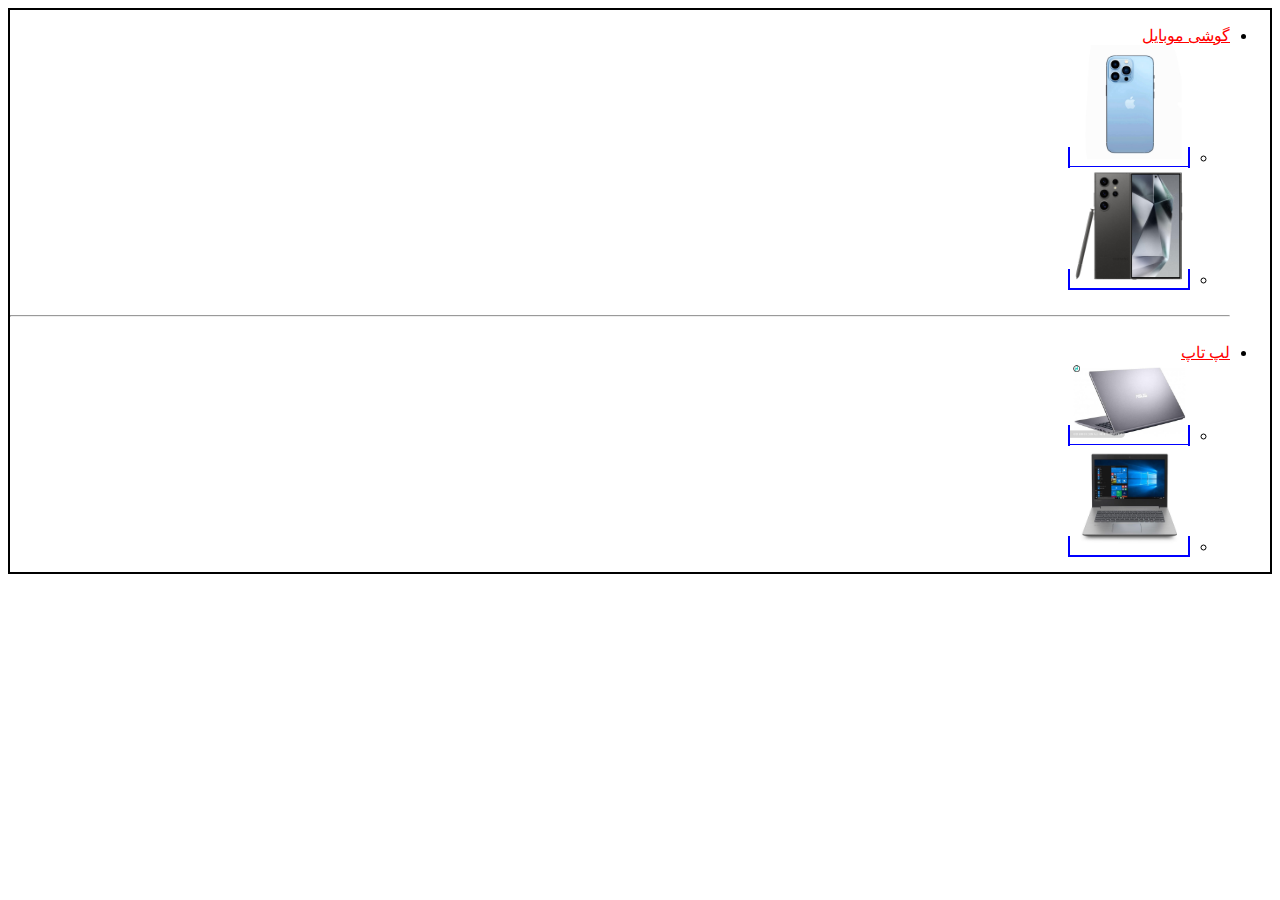
<file: index.html>
<!DOCTYPE html>
<html lang="en" dir="rtl">
<head>
    <meta charset="UTF-8">
    <meta name="viewport" content="width=device-width, initial-scale=1.0">
    <title>صفحه اصلی</title>
    <link rel="stylesheet" href="css/style.css">
</head>
<body>
    <ul>
        <li>
            <a href="phone.html" class="text">
                گوشی موبایل
            </a>
            <ul>
                <li>
                    <a href="iphone.html" class="border">
                        <img src="images/iphone.jpg" alt="iphone" width="10%">
                    </a>
                </li>
                <li>
                    <a href="samsung" class="border">
                        <img src="images/samsung.png" alt="samsung" width="10%">
                    </a>
                </li>
            </ul>
        </li>
        <br>
        <hr>
        <br>
        <li>
            <a href="loptop.html" class="text">
                لپ تاپ
            </a>
            <ul>
                <li>
                    <a href="Asus" class="border">
                    <img src="images/Asus.jpg" alt="Asus" width="10%">
                    </a>
                </li>
                <li>
                    <a href="lenovo" class="border">
                    <img src="images/lenovo.jpg" alt="lenovo" width="10%">
                    </a>
                </li>
            </ul>
        </li>
    </ul>
</body>
</html>
</file>
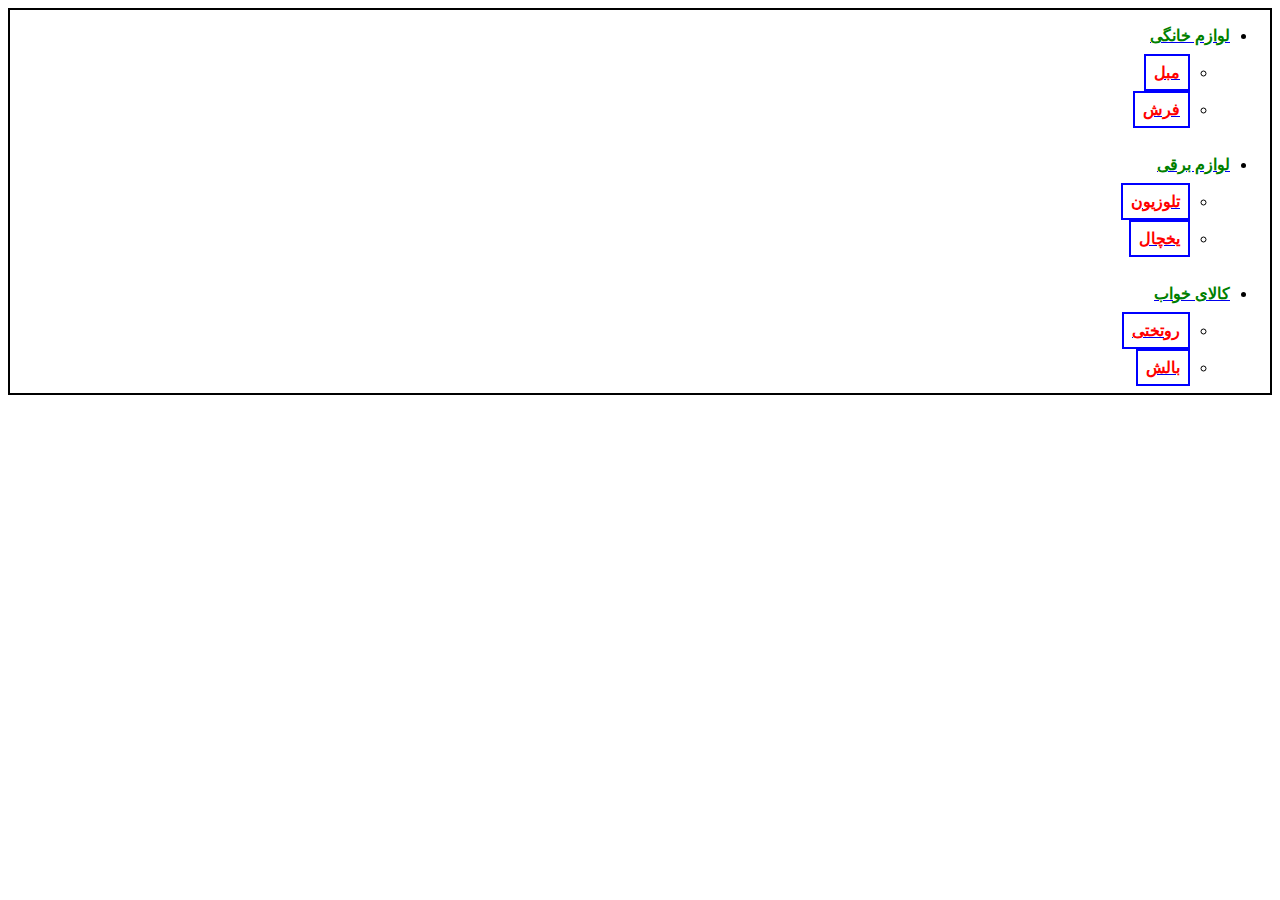
<file: page2.html>
<!DOCTYPE html>
<html lang="en" dir="rtl">
<head>
    <meta charset="UTF-8">
    <meta name="viewport" content="width=device-width, initial-scale=1.0">
    <title>صفحه دوم</title>
    <link rel="stylesheet" href="css/style.css">
</head>
<body>
    <ul>
        <li>
            <a href="#">
                <strong> لوازم خانگی </strong>
            </a>
            <ul>
                <br>
                <li>
                    <a href="#" class="ear">
                        <b> مبل </b>
                    </a>
                </li>
                <br>
                <li>
                    <a href="#" class="ear">
                        <b> فرش </b>
                    </a>
                </li>
            </ul>
        </li>
        <br><br>
        <li>
            <a href="#" >
                <strong> لوازم برقی </strong>
            </a>
            <ul>
                <br>
                <li>
                    <a href="#" class="ear">
                        <b> تلوزیون </b>
                    </a>
                </li>
                <br>
                <li>
                    <a href="#" class="ear">
                        <b> یخچال </b>
                    </a>
                </li>
            </ul>
        </li>
        <br><br>
        <li>
            <a href="#">
                <strong> کالای خواب </strong>
            </a>
            <ul>
                <br>
                <li>
                    <a href="#" class="ear">
                        <b> روتختی </b>
                    </a>
                </li>
                <br>
                <li>
                    <a href="#" class="ear">
                        <b> بالش </b>
                    </a>
                </li>
            </ul>
        </li>
    </ul>
</body>
</html>
</file>
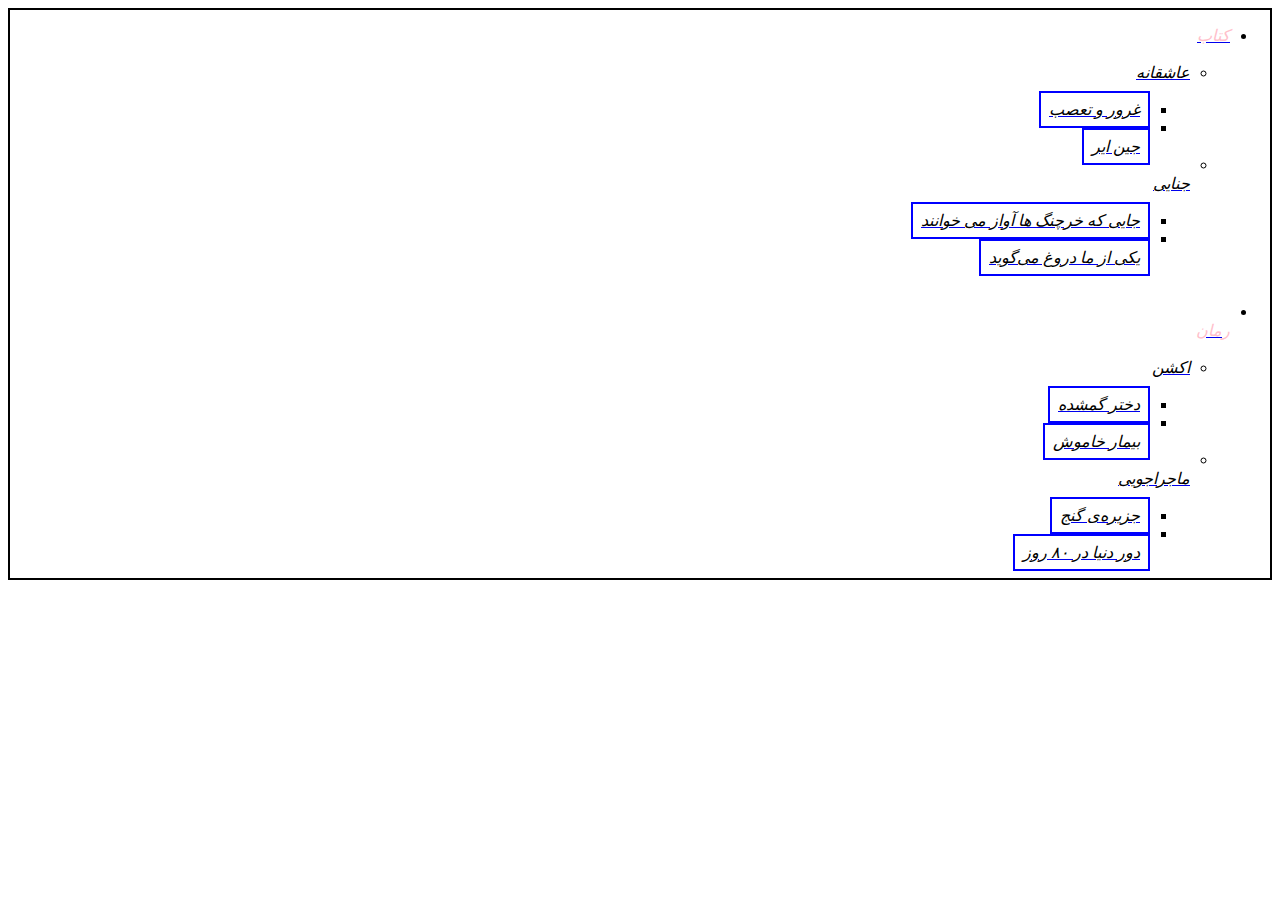
<file: page3.html>
<!DOCTYPE html>
<html lang="en" dir="rtl">
<head>
    <meta charset="UTF-8">
    <meta name="viewport" content="width=device-width, initial-scale=1.0">
    <title>صفحه سوم</title>
    <link rel="stylesheet" href="css/style.css">
</head>
<body>
    <ul>
        <li>
            <a href="#">
                <em> کتاب </em>
            </a>
            <ul>
                <br>
                <li>
                    <a href="#">
                        <i> عاشقانه </i>
                    </a>
                    <br>
                    <ul>
                        <br>
                        <li>
                            <a href="#"class="ear">
                            <i> غرور و تعصب </i>
                            </a>
                        </li>
                        <li>
                            <br>
                            <a href="#" class="ear">
                                <i> جین ایر </i>
                            </a>
                        </li>
                    </ul>
                </li>
                <li>
                    <br>
                    <a href="#">
                        <i> جنایی </i>
                    </a>
                    <ul>
                        <br>
                        <li>
                            <a href="#" class="ear">
                                <i> جایی که خرچنگ ها آواز می خوانند </i>
                            </a>
                        </li>
                        <li>
                            <br>
                            <a href="#" class="ear">
                                <i> یکی از ما دروغ می‌گوید </i>
                            </a>
                        </li>
                    </ul>
                </li>
            </ul>
        </li>
        <br><br>
        <li>
            <br>
            <a href="#">
                <em> رمان </em>
            </a>
            <ul>
                <br>
                <li>
                    <a href="#">
                        <i> اکشن </i>
                    </a>
                    <ul>
                        <br>
                        <li>
                            <a href="#" class="ear">
                                <i>  دختر گمشده  </i>
                            </a>
                        </li>
                        <li>
                            <br>
                            <a href="#" class="ear">
                                <i> بیمار خاموش </i>
                            </a>
                        </li>
                    </ul>
                </li>
                <li>
                    <br>
                    <a href="#">
                        <i> ماجراجویی </i>
                    </a>
                    <ul>
                        <br>
                        <li>
                            <a href="#" class="ear">
                                <i> جزیره‌ی گنج </i>
                            </a>
                        </li>
                        <li>
                            <br>
                            <a href="#" class="ear">
                                <i> دور دنیا در ۸۰ روز </i>
                            </a>
                        </li>
                    </ul>
                </li>
            </ul>
        </li>
    </ul>
</body>
</html>
</file>
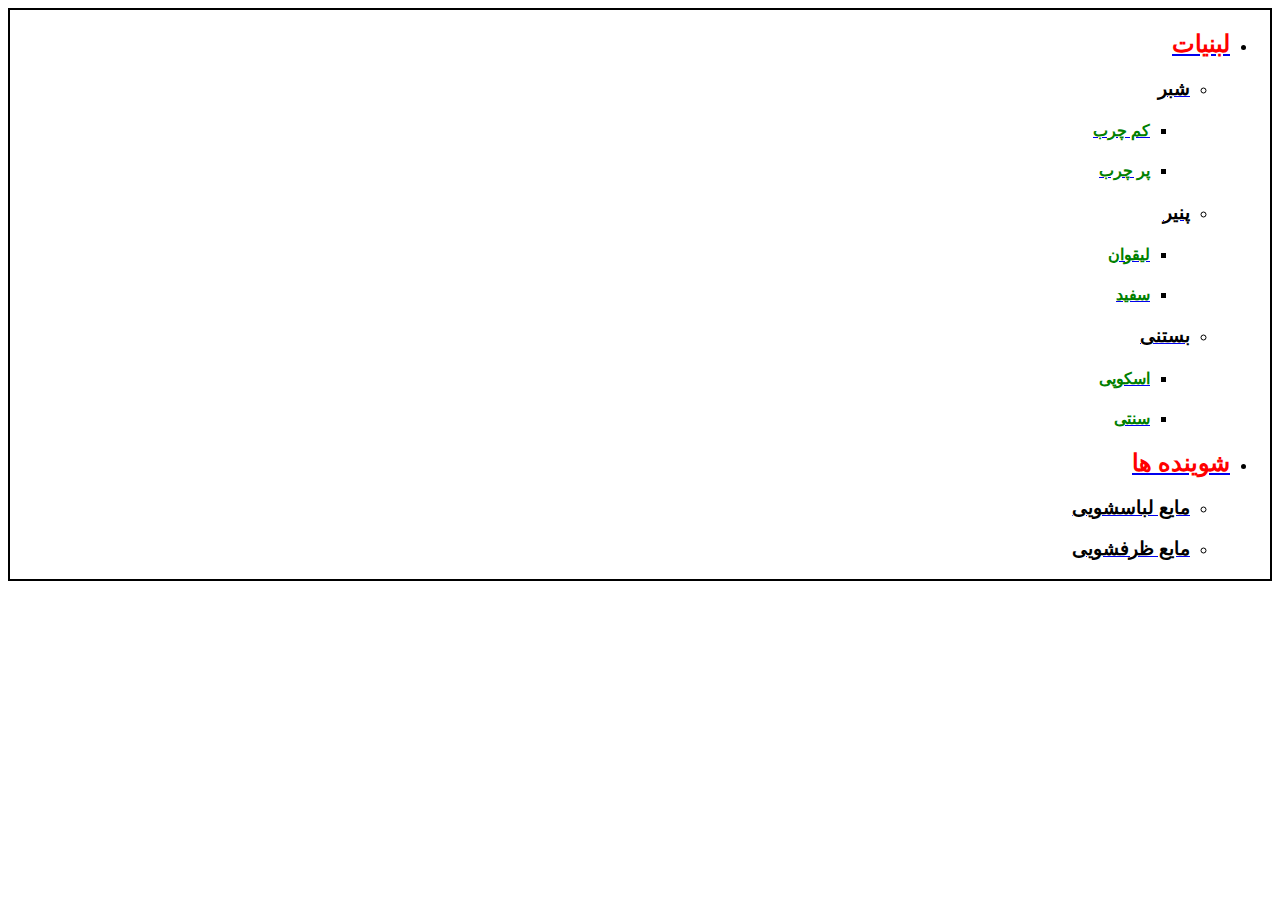
<file: page4.html>
<!DOCTYPE html>
<html lang="en" dir="rtl">
<head>
    <meta charset="UTF-8">
    <meta name="viewport" content="width=device-width, initial-scale=1.0">
    <title>صفحه چهارم</title>
    <link rel="stylesheet" href="css/style.css">
</head>
<body>
    <ul>
        <li>
            <a href="#">
                <h2>لبنیات</h2>
            </a>
            <ul>
                <li>
                    <a href="#">
                        <h3> شبر </h3>
                    </a>
                    <ul>
                        <li>
                            <a href="#">
                                <h4> کم چرب </h4>
                            </a>
                        </li>
                        <li>
                            <a href="#">
                                <h4> پر چرب </h4>
                            </a>
                        </li>
                    </ul>
                </li>
                <li>
                    <a href="#">
                        <h3> پنیر </h3>
                    </a>
                    <ul>
                        <li>
                            <a href="#">
                                <h4> لیقوان </h4>
                            </a>
                        </li>
                        <li>
                            <a href="#">
                                <h4> سفید </h4>
                            </a>
                        </li>
                    </ul>
                </li>
                <li>
                    <a href="#">
                        <h3> بستنی </h3>
                    </a>
                    <ul>
                        <li>
                            <a href="#">
                                <h4> اسکوپی </h4>
                            </a>
                        </li>
                        <li>
                            <a href="#">
                                <h4> سنتی </h4>
                            </a>
                        </li>
                    </ul>
                </li>
            </ul>
        </li>
        <li>
            <a href="#">
                <h2>شوینده ها</h2>
            </a>
            <ul>
                <li>
                    <a href="#">
                       <h3> مایع لباسشویی </h3>
                    </a>
                </li>
                <li>
                    <a href="#">
                        <h3> مایع ظرفشویی </h3>
                    </a>
                </li>
            </ul>
        </li>
    </ul>
</body>
</html>
</file>
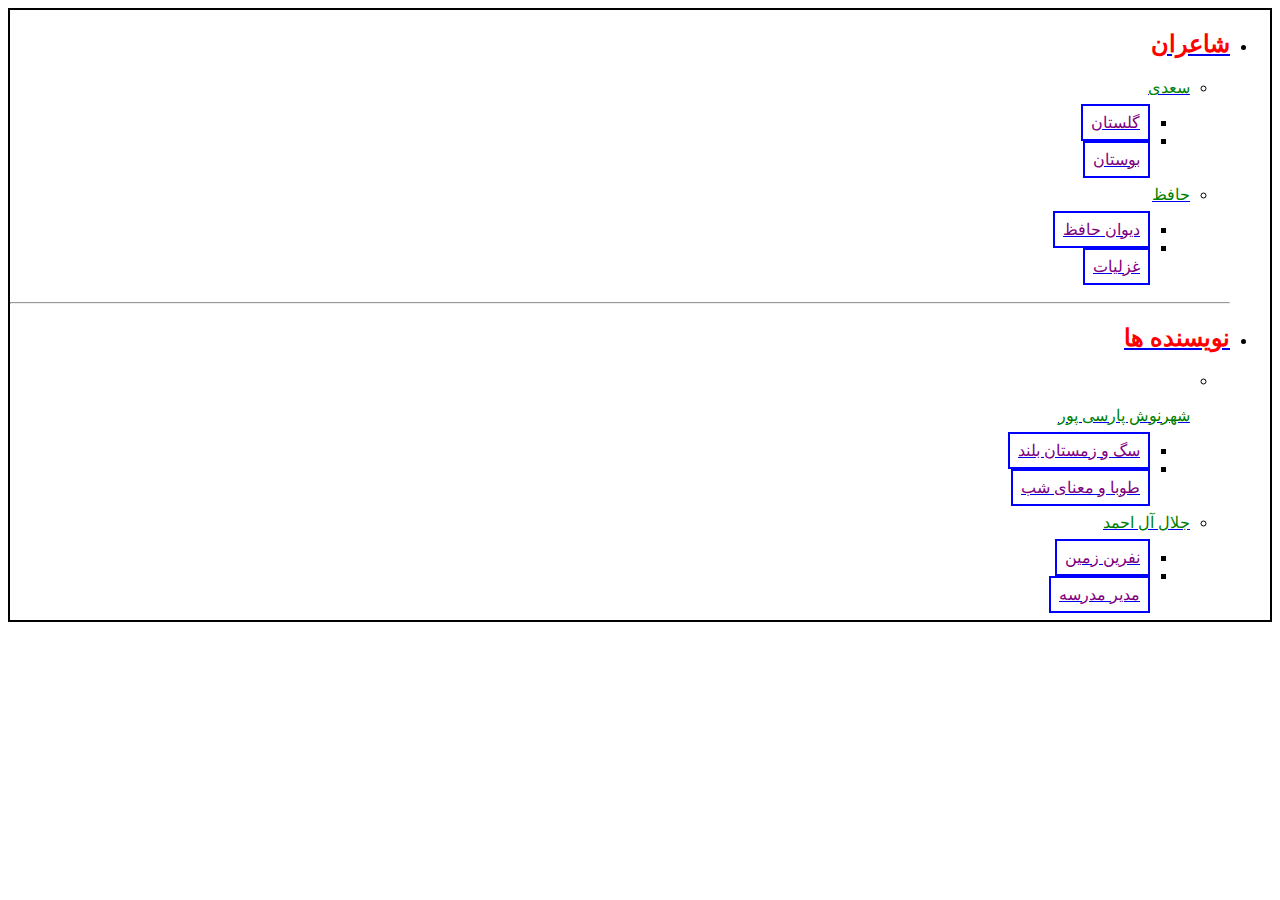
<file: page5.html>
<!DOCTYPE html>
<html lang="en" dir="rtl">
<head>
    <meta charset="UTF-8">
    <meta name="viewport" content="width=device-width, initial-scale=1.0">
    <title>صفحه پنجم</title>
    <link rel="stylesheet" href="css/style.css">
</head>
<body>
    <ul>
        <li>
            <a href="#">
                <h2> شاعران </h2>
            </a>
            <ul>
                <li>
                    <a href="#">
                        <p> سعدی </p>
                    </a>
                    <ul>
                        <li>
                            <a href="#" class="ear">
                            <span> گلستان </span>
                            </a>
                        </li>
                        <li>
                            <br>
                            <a href="#" class="ear">
                            <span> بوستان </span>
                            </a>
                        </li>
                    </ul>
                </li>
                <li>
                    <a href="#">
                        <p> حافظ </p>
                    </a>
                    <ul>
                        <li>
                            <a href="#" class="ear">
                            <span> دیوان حافظ </span>
                            </a>
                        </li>
                        <li>
                            <br>
                            <a href="#" class="ear">
                            <span> غزلیات </span>
                            </a>
                        </li>
                    </ul>
                </li>
            </ul>
        </li>
        <br>
        <hr>
        <li>
            <a href="#">
                <h2> نویسنده ها </h2>
            </a>
            <ul>
                <li>
                    <br>
                    <a href="#">
                        <p> شهرنوش پارسی پور </p>
                    </a>
                    <ul>
                        <li>
                            <a href="#" class="ear">
                            <span> سگ و زمستان بلند </span>
                            </a>
                        </li>
                        <li>
                            <br>
                            <a href="#" class="ear">
                            <span> طوبا و معنای شب </span>
                            </a>
                        </li>
                    </ul>
                </li>
                <li>
                    <a href="#">
                        <p> جلال آل احمد </p>
                    </a>
                    <ul>
                        <li>
                            <a href="#" class="ear">
                            <span> نفرین زمین </span>
                            </a>
                        </li>
                        <li>
                            <br>
                            <a href="#" class="ear">
                            <span> مدیر مدرسه </span>
                            </a>
                        </li>
                    </ul>
                </li>
            </ul>
        </li>
    </ul>
</body>
</html>
</file>
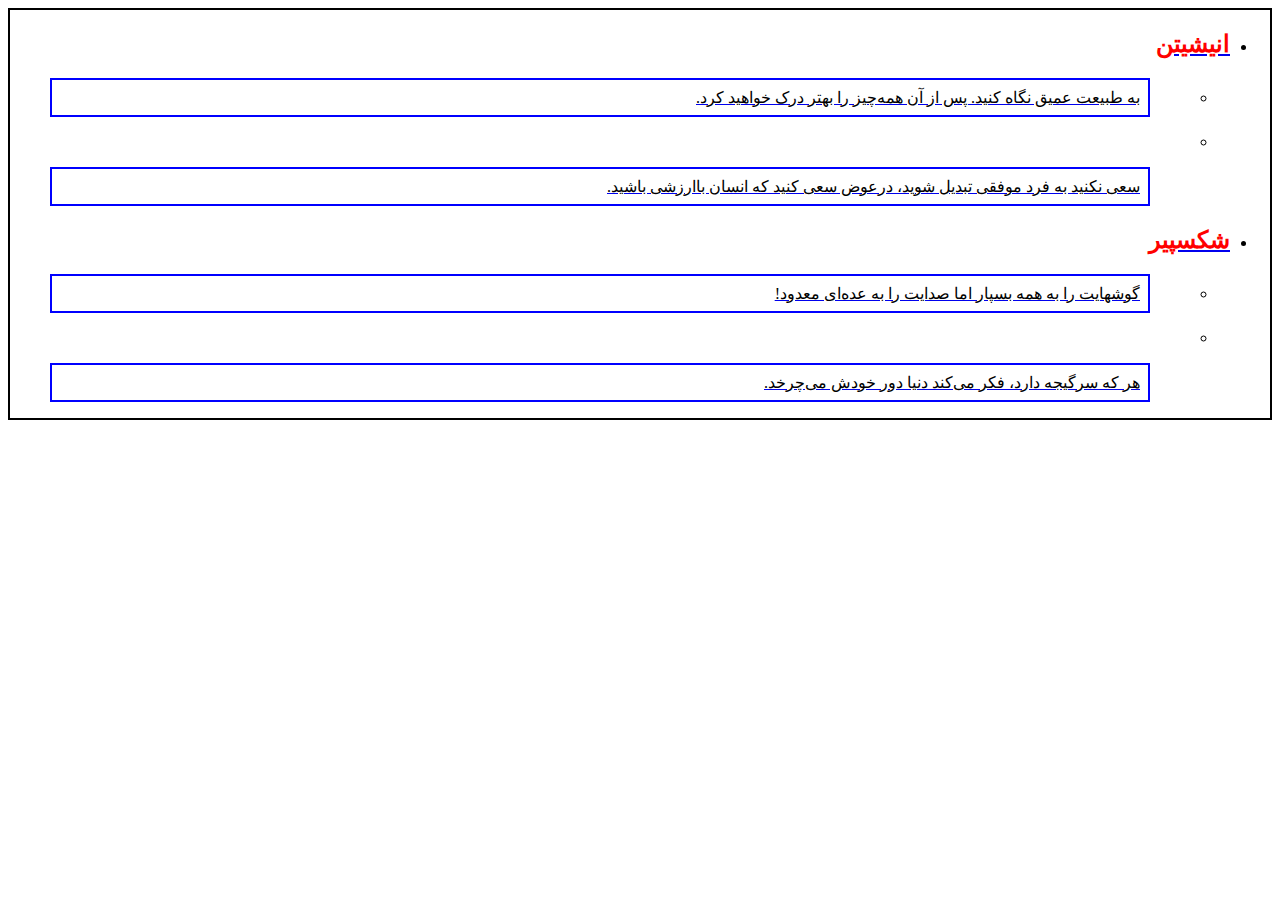
<file: page6.html>
<!DOCTYPE html>
<html lang="en" dir="rtl">
<head>
    <meta charset="UTF-8">
    <meta name="viewport" content="width=device-width, initial-scale=1.0">
    <title>صفحه ششم</title>
    <link rel="stylesheet" href="css/style.css">
</head>
<body>
    <ul>
        <li>
            <a href="#">
                <h2> انیشیتن </h2>
            </a>
            <ul>
                <li>
                    <a href="#">
                        <blockquote cite="انیشتین" class="ear">
                            به طبیعت عمیق نگاه کنید. پس از آن همه‌چیز را بهتر درک خواهید کرد.
                        </blockquote>
                    </a>
                </li>
                <li>
                    <br>
                    <a href="#">
                        <blockquote cite="انیشتین" class="ear">
                            سعی نکنید به فرد موفقی تبدیل شوید، درعوض سعی کنید که انسان باارزشی باشید.
                        </blockquote>
                    </a>
                </li>
            </ul>
        </li>
        <li>
            <a href="#">
                <h2> شکسپیر </h2>
            </a>
            <ul>
                <li>
                    <a href="#">
                        <blockquote cite="شکسپیر" class="ear">
                            گوش­هایت را به همه بسپار اما صدایت را به عده‌ای معدود!
                        </blockquote>
                    </a>
                </li>
                <li>
                    <br>
                    <a href="#">
                        <blockquote cite="شکسپیر" class="ear">
                            هر که سرگیجه دارد، فکر می‌­کند دنیا دور خودش می­‌چرخد.
                        </blockquote>
                    </a>
                </li>
            </ul>
        </li>
    </ul>
</body>
</html>
</file>
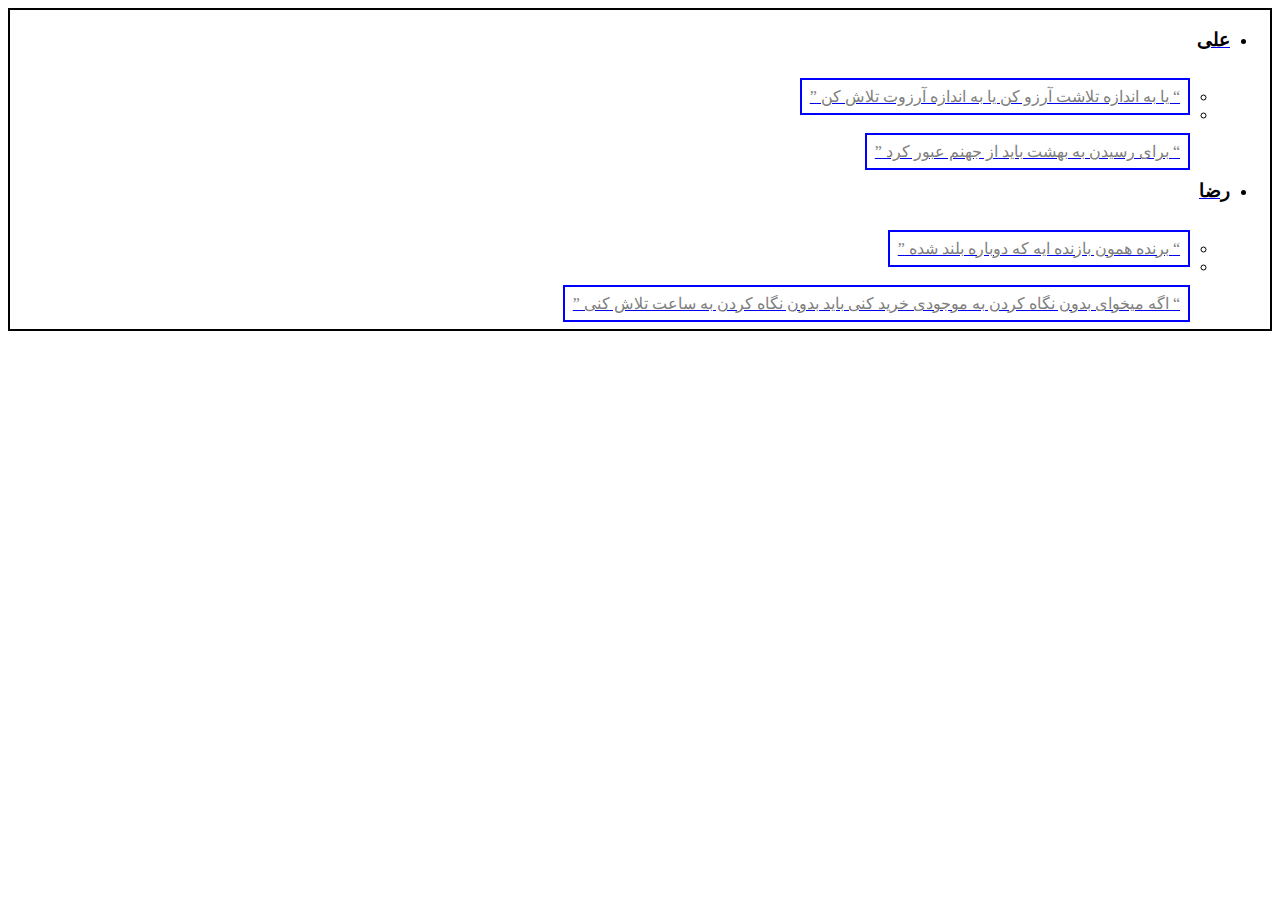
<file: page7.html>
<!DOCTYPE html>
<html lang="en" dir="rtl">
<head>
    <meta charset="UTF-8">
    <meta name="viewport" content="width=device-width, initial-scale=1.0">
    <title>صفحه هفتم</title>
    <link rel="stylesheet" href="css/style.css">
</head>
<body>
    <ul>
        <li>
            <a href="#">
                <h3> علی </h3>
            </a>
            <ul>
                <br>
                <li>
                    <a href="#" class="ear">
                        <q> یا به اندازه تلاشت آرزو کن یا به اندازه آرزوت تلاش کن </q>
                    </a>
                </li>
                <li>
                    <br>
                    <br>
                    <a href="#" class="ear">
                        <q> برای رسیدن به بهشت باید از جهنم عبور کرد </q>
                    </a>
                </li>
            </ul>
        </li>
        <li>
            <a href="#">
                <h3> رضا </h3>
            </a>
            <ul>
                <br>
                <li>
                    <a href="#" class="ear">
                        <q> برنده همون بازنده ایه که دوباره بلند شده </q>
                    </a>
                </li>
                <li>
                    <br>
                    <br>
                    <a href="#" class="ear">
                        <q> اگه میخوای بدون نگاه کردن به موجودی خرید کنی باید بدون نگاه کردن به ساعت تلاش کنی </q>
                    </a>
                </li>
            </ul>
        </li>
    </ul>
</body>
</html>
</file>
<file: css/style.css>
.text{color:red}.text:visited{color:purple}.text:hover{color:blue}.text:active{color:green}strong{color:green}b{color:red}em{color:pink}i{color:#000}h2{color:red}h3{color:#000}h4{color:green}p{color:green}span{color:purple}blockquote{color:#000}q{color:gray}body{border:2px solid #000}.ear{border:2px solid blue;padding:8px}.border{border:2px solid blue}/*# sourceMappingURL=style.css.map */
</file>
